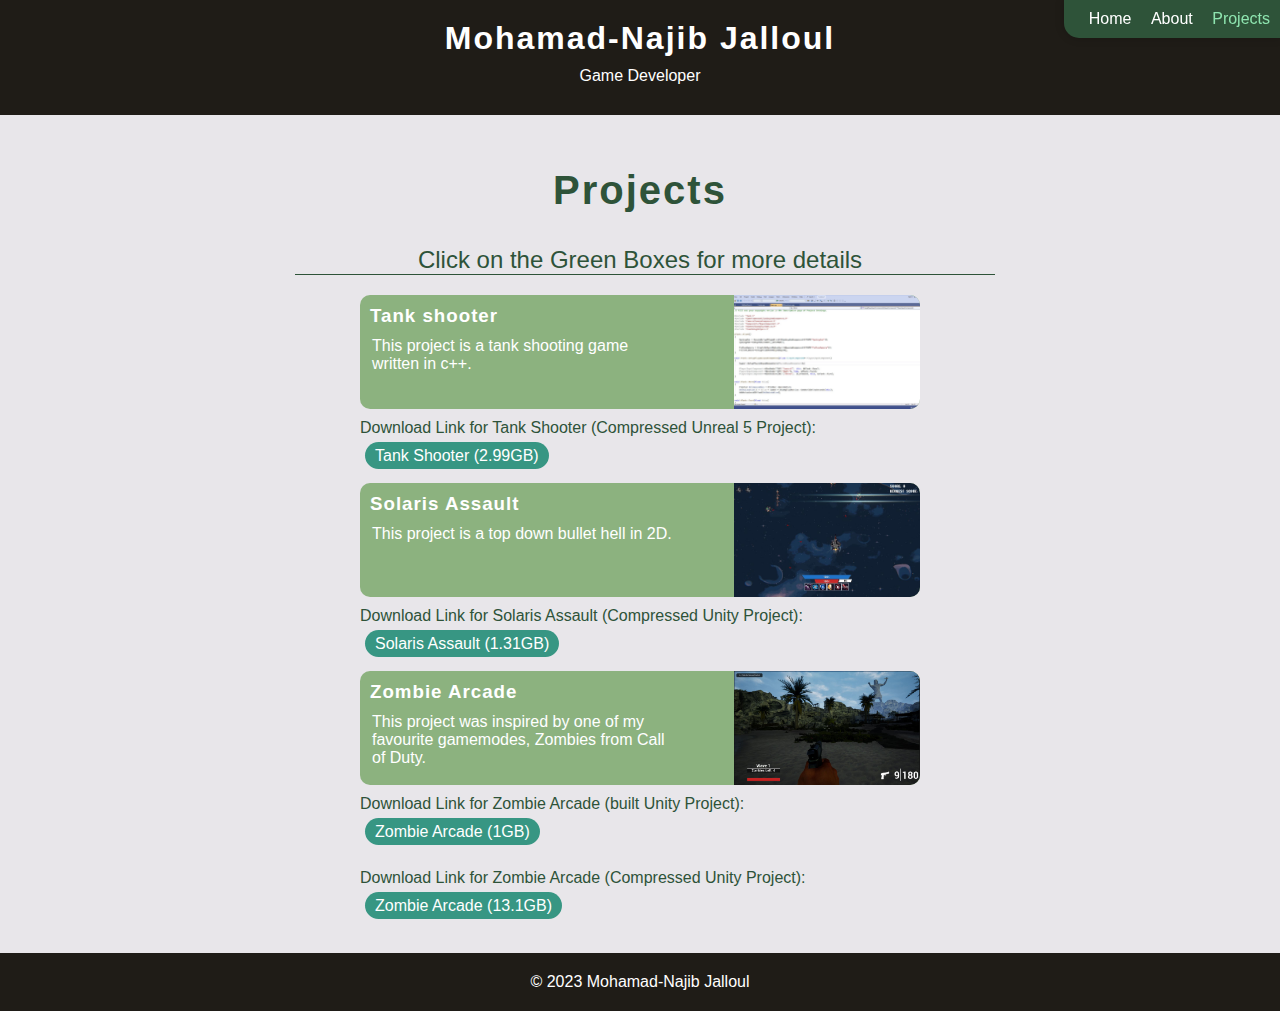
<file: projects.html>
<!DOCTYPE html>
<html lang="en">
<head>
    <meta charset="UTF-8">
    <meta name="viewport" content="width=device-width, initial-scale=1.0">
    <link rel="stylesheet" href="./css/ProjectStyle.css">
    <title>Mohamad-Najib Jalloul - Portfolio</title>
</head>
	<body>
		<header class="fixed-header">
			<h1>Mohamad-Najib Jalloul</h1>
			<p>Game Developer</p>
			
			<div class="top-bar">
				<a id="choice" href="index.html">Home</a>
				<a id="choice" href="about.html">About</a>
				<a id="current" href="#">Projects</a>
			</div>
		</header>
		
		<section id="projects">
			
			<h2 id="subtitle">Projects</h2>
			<p>Click on the Green Boxes for more details</p>
			<div class="line"></div>
			
			<div class="project" onclick="showProjectDetails(1)">
				<h3>Tank shooter</h3>
				<p>This project is a tank shooting game written in c++.</p>
				<br><br>
				<img src="./img/Capture2.JPG" alt="Project Image" class="project-image">
			</div>
			
			<p>Download Link for Tank Shooter (Compressed Unreal 5 Project):</p>
				<a class="hyperlink" href="./Projects/TankShooter.zip">Tank Shooter (2.99GB)</a>
			
			<br><br>
			
			<div class="project" onclick="showProjectDetails(2)">
				<h3>Solaris Assault</h3>
				<p>This project is a top down bullet hell in 2D.</p>
				<br><br><br>
				<img src="./img/Capture.JPG" alt="Project Image" class="project-image">
			</div>
			
				<p>Download Link for Solaris Assault (Compressed Unity Project):</p>
					<a class="hyperlink" href="SolarisAssault.zip">Solaris Assault (1.31GB)</a>
			
			<br><br>
			
			<div class="project" onclick="showProjectDetails(3)">
				<h3>Zombie Arcade</h3>
				<p>This project was inspired by one of my favourite gamemodes, Zombies from Call of Duty.</p>
				<br>
				<img src="./img/Capture1.JPG" alt="Project Image" class="project-image">
			</div>
				
				<p>Download Link for Zombie Arcade (built Unity Project):</p>
				<a class="hyperlink" href="https://drive.google.com/file/d/1p1ghrYDJ479O83mUWFZYimf08l8FMsGA/view?usp=sharing" target="_blank">Zombie Arcade (1GB)</a>
				
				<br><br>
				
				<p class="alone">Download Link for Zombie Arcade (Compressed Unity Project):</p>
					<a class="hyperlink" href="./Projects/ZombieGame.zip">Zombie Arcade (13.1GB)</a>
					
				<br><br>
		
		</section>

		<section id="project-details" class="hidden">
			<h2>Project Details</h2>
			<button onclick="hideProjectDetails()" id="exitprojectdetails">Close</button>
			<div id="project-content"></div>
		</section>
		
		<footer>
			&copy; 2023 Mohamad-Najib Jalloul
		</footer>
		
		<script src="./js/ProjectScript.js"></script>
	</body>
</html>
</file>
<file: css/ProjectStyle.css>
body {
    font-family: Arial, sans-serif;
    margin: 0;
    padding: 0;
    display: flex;
    flex-direction: column;
    align-items: center;
    justify-content: center;
    min-height: 100vh;
    background-color: #E8E6EA;
}

header {
    position: relative;
    top: 0;
    left: 0;
    width: 100%;
    background-color: #1F1C17;
    color: #fff;
    text-align: center;
    padding: 20px;
    box-sizing: border-box;
}

h1 {
    margin: 0;
	letter-spacing: 2px;
}

p {
    margin: 10px 0;
}

#projects {
    padding: 20px;
    max-width: 600px;
    width: 100%;
    box-sizing: border-box;
}

.project {
    display: flex;
    flex-direction: column;
    position: relative;
    background-color: #8CB27F;
    margin-bottom: 10px;
    border-radius: 10px;
	color: white;
}

.project h3 {
    margin: 10px;
    align-self: flex-start;
    white-space: nowrap;
	letter-spacing: 1px;
}

.project p {
	position: relative;
    flex-grow: 1;
    display: flex;
    justify-content: flex-start;
	max-width: 300px;
	left: 12px
}

.project-image {
	top: 0;
	right: 0;
	position: absolute;
	margin-left: auto;
    width: 186px;
    height: 114px;
    object-fit: cover;
    flex-shrink: 0;
    border-radius: 0 10px 10px 0;
}

.project-details {
    display: flex;
    flex-direction: column;
    justify-content: center;
    padding: 10px;
    flex-grow: 1;
}

.project p {
    margin: 0;
}

#project-details {
    display: none;
    padding: 20px;
    background-color: #54494B;
    position: relative;
    z-index: 1;
    color: #f4fdff;
    width: 70%;
}

#project-details button {
    position: absolute;
    top: 10px;
    right: 10px;
}

.fixed-header {
    position: relative;
    top: 0;
    width: 100%;
    z-index: 1000;
}

footer {
    background-color: #1F1C17;
    color: #fff;
    text-align: center;
    padding: 20px;
    box-sizing: border-box;
    position: relative;
    bottom: 0;
    width: 100%;
    z-index: 0;
}

.project:hover {
    cursor: pointer;
}

.top-bar {
    position: fixed;
    top: 0;
    right: 0;
    background-color: #2E5339;
    color: #fff;
    padding: 10px;
    box-shadow: 0 0 10px rgba(0, 0, 0, 0.2);
    border-radius: 0 0 0 15px;
}

.top-bar a {
    color: #fff;
    text-decoration: none;
    margin-left: 15px;
}

.hyperlink {
    color: white;
    text-decoration: none;
    transition: color 0.3s ease, font-weight 0.3s ease;
    background-color: #379683;
    padding: 5px 10px;
    border-radius: 20px;
    margin-left: 5px;
}

.hyperlink:hover {
    color: black;
    font-weight: bold;
}

#subtitle {
    color: #000;
    font-size: 2em;
    font-weight: bold;
    text-align: center;
	color: #2E5339;
	letter-spacing: 2px;
	font-size: 40px;
}

#current {
    color: #8EE4AF;
}

#choice {
    transition: color 0.5s ease;
}

#choice:hover {
    color: #5CDB95;
}

#exitprojectdetails {
    border-radius: 5px;
}

#exitprojectdetails:hover {
    cursor: pointer;
}

div + p
{
	color: #2E5339;
}

.alone
{
	color: #2E5339;
}

.line
{
	position: relative;
	border-top: 1px solid #2E5339;
	width: 125%;
	margin-left: -65px;
	margin-bottom: 20px;
}

h2 + p
{
	position: relative;
    text-align: center;
	color: #2E5339;
	font-size: 40px;
	margin-bottom: auto;
	font-size: 1.5em;
}
</file>
